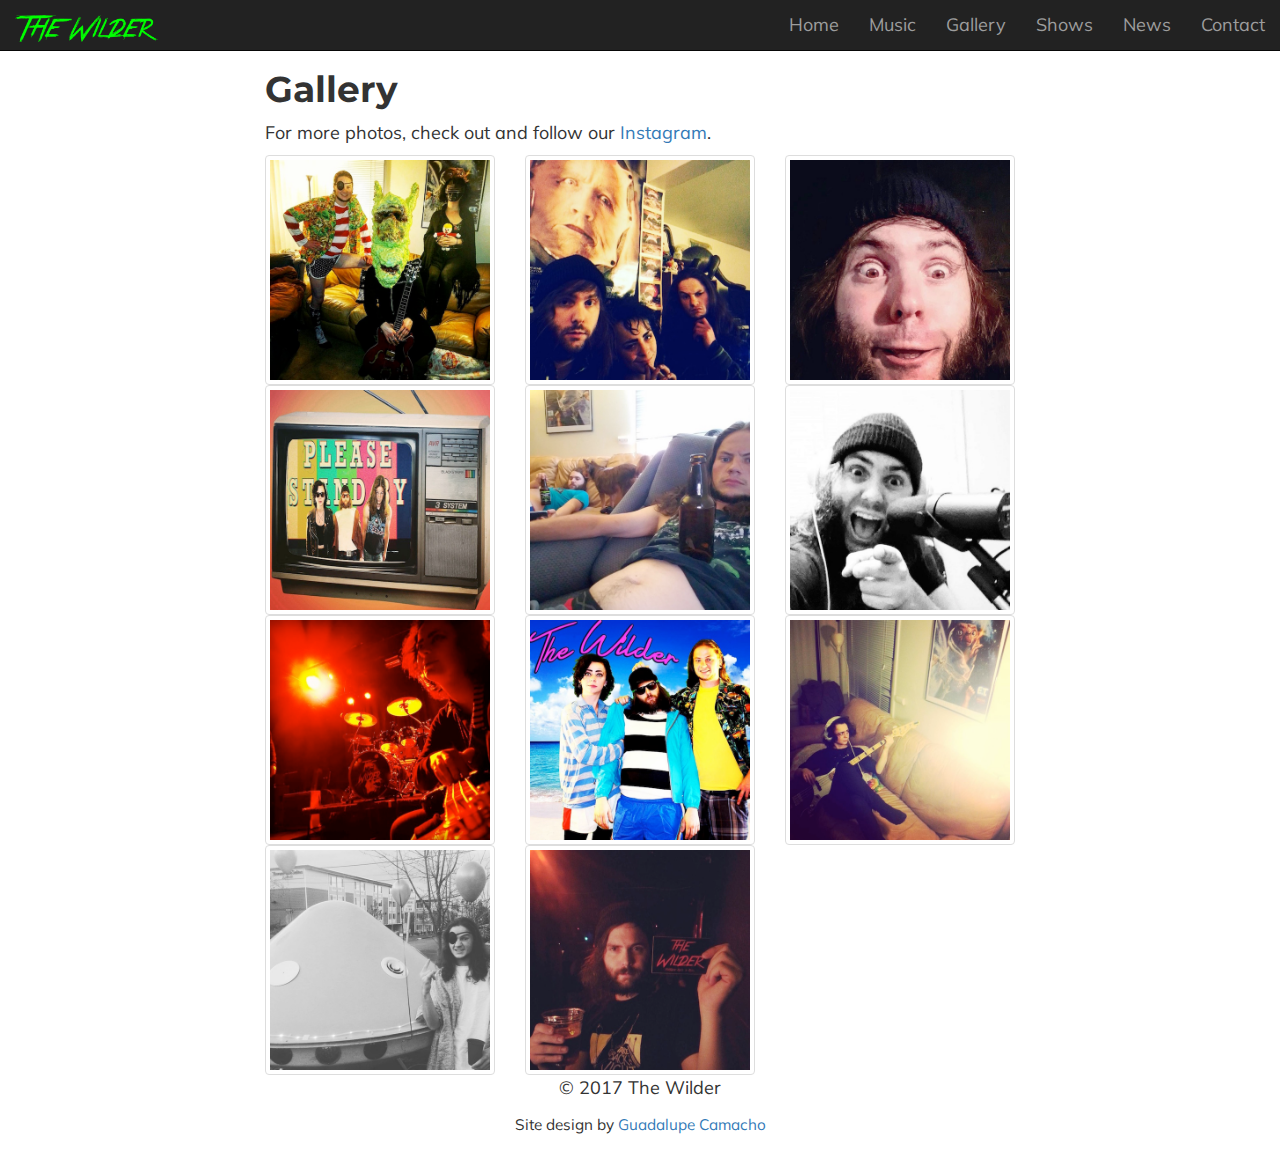
<file: gallery.html>
<!DOCTYPE html>
<html>


<head>
  <title>The Wilder | Photo Gallery</title>
  <meta charset="utf-8">
  <meta name="viewport" content="width=device-width, initial-scale=1">
  <meta name="description" content="Portland band The Wilder plays fast, loud, high-energy rock 'n’ roll with a sound that’s inspired by vintage groups like Deep Purple, CCR, Foghat and The Beatles.">

  <link href="https://fonts.googleapis.com/css?family=Muli:400,400i,700|Montserrat:400,700" rel="stylesheet">
  <link rel="stylesheet" href="https://maxcdn.bootstrapcdn.com/bootstrap/3.3.7/css/bootstrap.min.css">
  <link rel="stylesheet" href="styles/style.css">

  <script>
  (function(i,s,o,g,r,a,m){i['GoogleAnalyticsObject']=r;i[r]=i[r]||function(){
  (i[r].q=i[r].q||[]).push(arguments)},i[r].l=1*new Date();a=s.createElement(o),
  m=s.getElementsByTagName(o)[0];a.async=1;a.src=g;m.parentNode.insertBefore(a,m)
  })(window,document,'script','https://www.google-analytics.com/analytics.js','ga');

  ga('create', 'UA-87773186-3', 'auto');
  ga('send', 'pageview');
  </script>
</head>


<body>

  <nav class="navbar navbar-inverse navbar-fixed-top">
    <div class="container-fluid">

      <div class="navbar-header">
        <button type="button" class="navbar-toggle" data-toggle="collapse" data-target="#myNavbar">
          <span class="icon-bar"></span>
          <span class="icon-bar"></span>
          <span class="icon-bar"></span>
        </button>
        <a class="navbar-brand" href="index.html">
          <img src="images/wilder-web-logo.png">
        </a>
      </div>

      <div class="collapse navbar-collapse" id="myNavbar">
        <ul class="nav navbar-nav navbar-right">
          <li><a href="index.html">Home</a></li>
          <li><a href="music.html">Music</a></li>
          <li><a href="gallery.html">Gallery</a></li>
          <li><a href="shows.html">Shows</a></li>
          <li><a href="news.html">News</a></li>
          <li><a href="contact.html">Contact</a></li>
        </ul>
      </div>
    </div>
  </nav>

  <main class="wrapper">
    <section>
      <h1>Gallery</h1>
      <p>For more photos, check out and follow our <a href="https://www.instagram.com/_the_wilder_/" target="_blank">Instagram</a>.</p>

      <div class="row text-center">
        <div class="col-sm-4">
          <a href="images/livingroomcostumes.jpg">
            <img class="img-responsive gallery-pic img-thumbnail" src="images/livingroomcostumes.jpg" alt="The Wilder in strange costumes: Kevin as a Hawaiian-shirted pirate in short shorts, Hawk wearing a gigantic alien-like green foam head, and Rodya wearing a futuristic mask and holding a Mr. Bill doll.">
          </a>
        </div>

        <div class="col-sm-4">
          <a href="images/braindead.jpg">
            <img class="img-responsive gallery-pic img-thumbnail" src="images/braindead.jpg" alt="The Wilder band members standing in front of a poster for the movie Braindead (a man's face skin stretched over a metal frame) and an inflatable dinosaur.">
          </a>
        </div>

        <div class="col-sm-4">
          <a href="images/crazyhawk.jpg">
            <img class="img-responsive gallery-pic img-thumbnail" src="images/crazyhawk.jpg" alt="Close-up of Hawk making a silly face with duck lips.">
          </a>
        </div>
      </div>


      <div class="row text-center">
        <div class="col-sm-4">
          <a href="images/wilderinthetv.jpg">
            <img class="img-responsive gallery-pic img-thumbnail" src="images/wilderinthetv.jpg" alt="Retro TV displaying a portrait of The Wilder band superimposed over static and the words 'Please Stand By'.">
          </a>
        </div>

        <div class="col-sm-4">
          <a href="images/boyswithbeers.jpg">
            <img class="img-responsive gallery-pic img-thumbnail" src="images/boyswithbeers.jpg" alt="Kevin and Hawk lounging in chairs at the practice pad; Kevin staring seriously into the camera with a beer balancing on his stomach, Hawk in the background holding one while a dog stares at him excitedly.">
          </a>
        </div>

        <div class="col-sm-4">
          <a href="images/hawkrecording.jpg">
            <img class="img-responsive gallery-pic img-thumbnail" src="images/hawkrecording.jpg" alt="Hawk recording vocals in the studio, pointing at the camera.">
          </a>
        </div>
      </div>


      <div class="row text-center">
        <div class="col-sm-4">
          <a href="images/drumsnrodya.jpg">
            <img class="img-responsive gallery-pic img-thumbnail" src="images/drumsnrodya.jpg" alt="Closeup of Rodya at a gig, with Kevin's drumset in the background.">
          </a>
        </div>

        <div class="col-sm-4">
          <a href="images/bernieshot.jpg">
            <img class="img-responsive gallery-pic img-thumbnail" src="images/bernieshot.jpg" alt="The Wilder band recreating the cover of the movie Weekend at Bernie's, with Rodya and Kevin holding up a limp Hawk.">
          </a>
        </div>

        <div class="col-sm-4">
          <a href="images/rodyaonbass.jpg">
            <img class="img-responsive gallery-pic img-thumbnail" src="images/rodyaonbass.jpg" alt="Rodya sitting on the sofa with her bass at the jam pad, staring at a poster of E.T. on the wall.">
          </a>
        </div>
      </div>


      <div class="row text-center">
        <div class="col-sm-4">
          <a href="images/captainron.jpg">
            <img class="img-responsive gallery-pic img-thumbnail" src="images/captainron.jpg" alt="Kevin dressed as Captain Ron on the day of The Wilder's Hallowfest gig, and standing in front of a makeshift UFO.">
          </a>
        </div>

        <div class="col-sm-4">
          <a href="images/hawkandsticker.jpg">
            <img class="img-responsive gallery-pic img-thumbnail" src="images/hawkandsticker.jpg" alt="Hawk at a Wilder concert, with a beer in one hand and a Wilder sticker in the other.">
          </a>
        </div>

        <div class="col-sm-4">

        </div>
      </div>


    </section>
  </main>

  <footer class="text-center">
    <div>
      <p>&copy; 2017 The Wilder</p>
      <p><small>Site design by <a href="https://www.linkedin.com/in/lupecamacho/" target="_blank">Guadalupe Camacho</a></small></p>
    </div>
  </footer>


  <!--{{{{{{{{{{ Javascript Sources }}}}}}}}}}-->
  <script src="https://ajax.googleapis.com/ajax/libs/jquery/3.1.1/jquery.min.js"></script>
  <script src="https://maxcdn.bootstrapcdn.com/bootstrap/3.3.7/js/bootstrap.min.js"></script>
  <script src="js/function.js"></script>

</body>

</html>
</file>
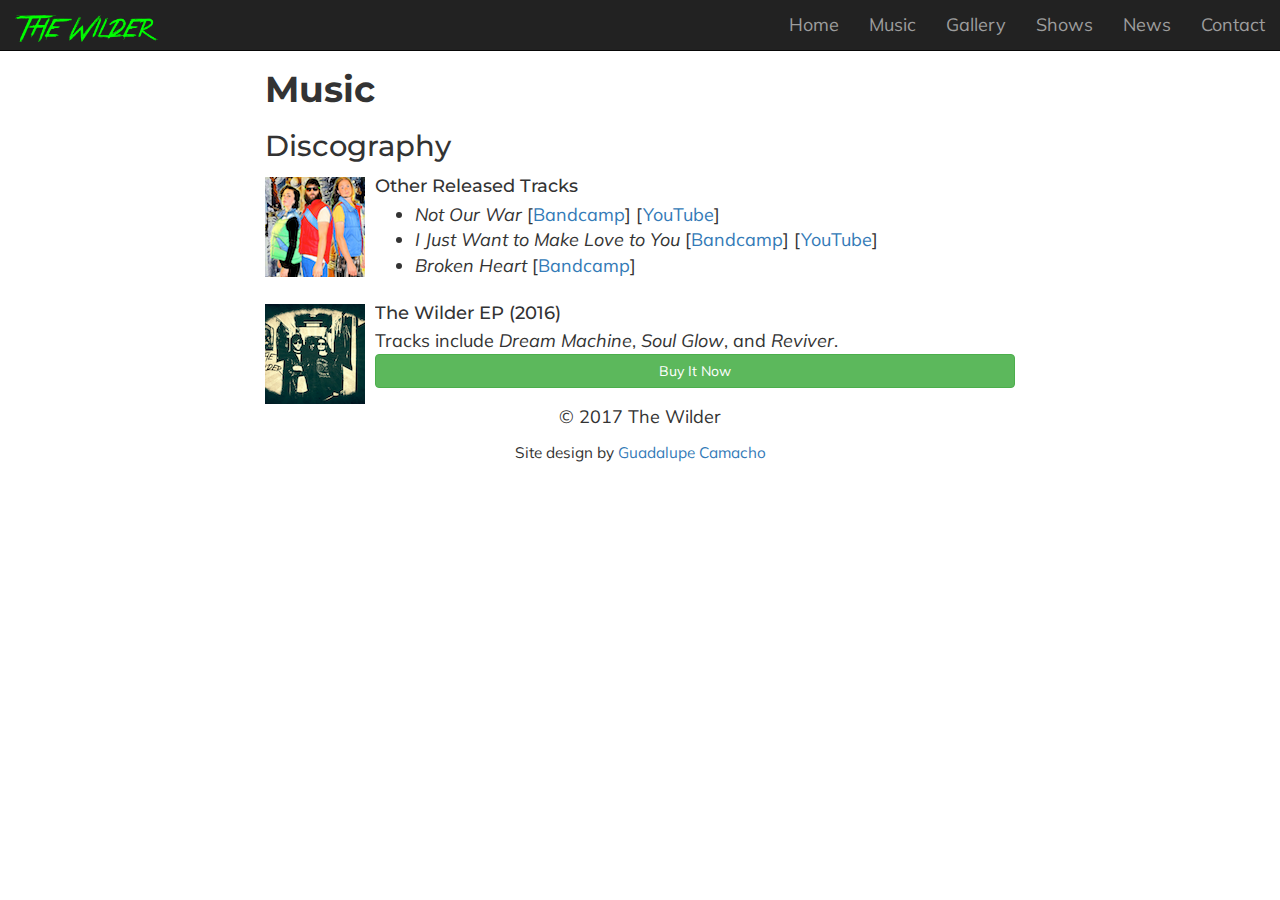
<file: music.html>
<!DOCTYPE html>
<html>


<head>
  <title>The Wilder | Music</title>
  <meta charset="utf-8">
  <meta name="viewport" content="width=device-width, initial-scale=1">
  <meta name="description" content="Portland band The Wilder plays fast, loud, high-energy rock 'n’ roll with a sound that’s inspired by vintage groups like Deep Purple, CCR, Foghat and The Beatles.">

  <link href="https://fonts.googleapis.com/css?family=Muli:400,400i,700|Montserrat:400,700" rel="stylesheet">
  <link rel="stylesheet" href="https://maxcdn.bootstrapcdn.com/bootstrap/3.3.7/css/bootstrap.min.css">
  <link rel="stylesheet" href="styles/style.css">

  <script>
  (function(i,s,o,g,r,a,m){i['GoogleAnalyticsObject']=r;i[r]=i[r]||function(){
  (i[r].q=i[r].q||[]).push(arguments)},i[r].l=1*new Date();a=s.createElement(o),
  m=s.getElementsByTagName(o)[0];a.async=1;a.src=g;m.parentNode.insertBefore(a,m)
  })(window,document,'script','https://www.google-analytics.com/analytics.js','ga');

  ga('create', 'UA-87773186-3', 'auto');
  ga('send', 'pageview');
  </script>
</head>


<body>

  <nav class="navbar navbar-inverse navbar-fixed-top">
    <div class="container-fluid">

      <div class="navbar-header">
        <button type="button" class="navbar-toggle" data-toggle="collapse" data-target="#myNavbar">
          <span class="icon-bar"></span>
          <span class="icon-bar"></span>
          <span class="icon-bar"></span>
        </button>
        <a class="navbar-brand" href="index.html">
          <img src="images/wilder-web-logo.png">
        </a>
      </div>

      <div class="collapse navbar-collapse" id="myNavbar">
        <ul class="nav navbar-nav navbar-right">
          <li><a href="index.html">Home</a></li>
          <li><a href="music.html">Music</a></li>
          <li><a href="gallery.html">Gallery</a></li>
          <li><a href="shows.html">Shows</a></li>
          <li><a href="news.html">News</a></li>
          <li><a href="contact.html">Contact</a></li>
        </ul>
      </div>
    </div>
  </nav>

  <main class="wrapper">
    <section>
      <h1>Music</h1>

      <h2>Discography</h2>
      <div class="media">
        <div class="media-left">
          <a href="#">
            <img class="media-object" src="images/the-wilder-other-releases.png" alt="80's-style portrait of Rodya, Hawk, and Kevin">
          </a>
        </div>
        <div class="media-body">
          <h4 class="media-heading">Other Released Tracks</h4>
          <ul>
            <li><i>Not Our War</i>
              [<a href="https://thewilderband.bandcamp.com/track/not-our-war" target="_blank">Bandcamp</a>]
              [<a href="https://youtu.be/LKuTiqwGyOc" target="_blank">YouTube</a>]
            </li>
            <li><i>I Just Want to Make Love to You</i>
              [<a href="https://thewilderband.bandcamp.com/track/i-just-want-to-make-love-to-you" target="_blank">Bandcamp</a>]
              [<a href="https://youtu.be/u_uu4IuqXGo" target="_blank">YouTube</a>]
            </li>
            <li><i>Broken Heart</i>
              [<a href="https://thewilderband.bandcamp.com/track/broken-heart" target="_blank">Bandcamp</a>]
            </li>
        </div>
      </div>

      <div class="media">
        <div class="media-left">
          <a href="#">
            <img class="media-object" src="images/the-wilder-ep-cover.png" alt="Cover of the Wilder EP">
          </a>
        </div>
        <div class="media-body">
          <h4 class="media-heading">The Wilder EP (2016)</h4>
          Tracks include <i>Dream Machine</i>, <i>Soul Glow</i>, and <i>Reviver</i>.
          <a class="btn btn-success btn-block" href="https://thewilderband.bandcamp.com/album/the-wilder-ep" target="_blank">Buy It Now</a>
        </div>
      </div>


    </section>
  </main>

  <footer class="text-center">
    <div>
      <p>&copy; 2017 The Wilder</p>
      <p><small>Site design by <a href="https://www.linkedin.com/in/lupecamacho/" target="_blank">Guadalupe Camacho</a></small></p>
    </div>
  </footer>


  <!--{{{{{{{{{{ Javascript Sources }}}}}}}}}}-->
  <script src="https://ajax.googleapis.com/ajax/libs/jquery/3.1.1/jquery.min.js"></script>
  <script src="https://maxcdn.bootstrapcdn.com/bootstrap/3.3.7/js/bootstrap.min.js"></script>
  <script src="js/function.js"></script>

</body>

</html>
</file>
<file: styles/style.css>
/*++++++++++++++++++++++++++++++++++++++++++++++++++++++++++++++++++++++++++
  Contents
  - General
  - Color Scheme
  - Typography
  - Images
  - Icons
  - Lists
  - Footer
++++++++++++++++++++++++++++++++++++++++++++++++++++++++++++++++++++++++++*/

/*==========================================================================
  General
==========================================================================*/

body {
  padding-top: 50px;
  padding-bottom: 20px;
}

.wrapper {
  margin: 0 auto;
  max-width: 750px;
  width: 85%;
}

#main-header {
  background-image: url("../images/Berniewithfont.jpg");
  background-repeat: no-repeat;
  background-size: cover;
  background-position: center;
  height: 55vh;
  background-attachment: fixed;
  text-align: center;
}

/*==========================================================================
  Color Scheme
==========================================================================*/

.navbar-inverse #myNavbar li a:hover,
.navbar-inverse #myNavbar li a:focus {
  color: #1bfb1b;
}

.navbar-nav li.active a {
  background-color: #29292c;
}

.person:hover,
.person:focus {
  border-color: #99ff99;
}

/*==========================================================================
  Typography
==========================================================================*/

body {
 font-size: 1.8em;
 font-family: 'Muli', sans-serif;
}

h1,
h2,
h3,
h4,
h5,
h6 {
  font-family: 'Montserrat', sans-serif;
}

h1 {
  font-size: 2em;
  font-weight: bold;
}

h2 {
  font-size: 1.625em;
}

h3 {
  font-size: 1.375em;
}

/*==========================================================================
  Images
==========================================================================*/
.person {
  border: 5px solid transparent;
  width: 95%;
  max-width: 300px;
  opacity: 0.7;
  margin: 0 auto;
}

.navbar-brand img {
  max-height: 27px;
}

#studio-pic {
  width: 80%;
  max-width: 400px;
  margin: 15px auto;
}

.gallery-pic {
  width: 300px;
  bottom: 0;
}

.flyer {
  width: 95%;
  max-width: 350px;
  margin: 0 auto;
}

/*==========================================================================
  Icons & Buttons
==========================================================================*/

.graphic {
  width: 2em;
  height: 2em;
  margin: 0.5em .25em;
  display: inline-block;
}

.graphic svg {
  width: 100%;
  height: 100%;
}

.icon-area {
  margin: 0 auto;
  text-align: center;
}

.icon-link {
  text-decoration: none !important; /* Removes weird line when hovering */
}

.social-bg {
  transition: 0.3s ease-out;
}

.social-bg:hover {
  fill: #ff00ff;
}

.button-icon {
  width: 1.5em;
}

#cta-button {
  margin-bottom: 10px;
}

/*==========================================================================
  Lists
==========================================================================*/

li {
  text-align: left;
}

/* Remove rounded borders from list */
.list-group-item:first-child {
    border-top-right-radius: 0;
    border-top-left-radius: 0;
}

.list-group-item:last-child {
    border-bottom-right-radius: 0;
    border-bottom-left-radius: 0;
}

/* Remove border and add padding to thumbnails */
.thumbnail {
    padding: 0 0 15px 0;
    border: none;
    border-radius: 0;
}

.thumbnail p {
    margin-top: 15px;
}
</file>
